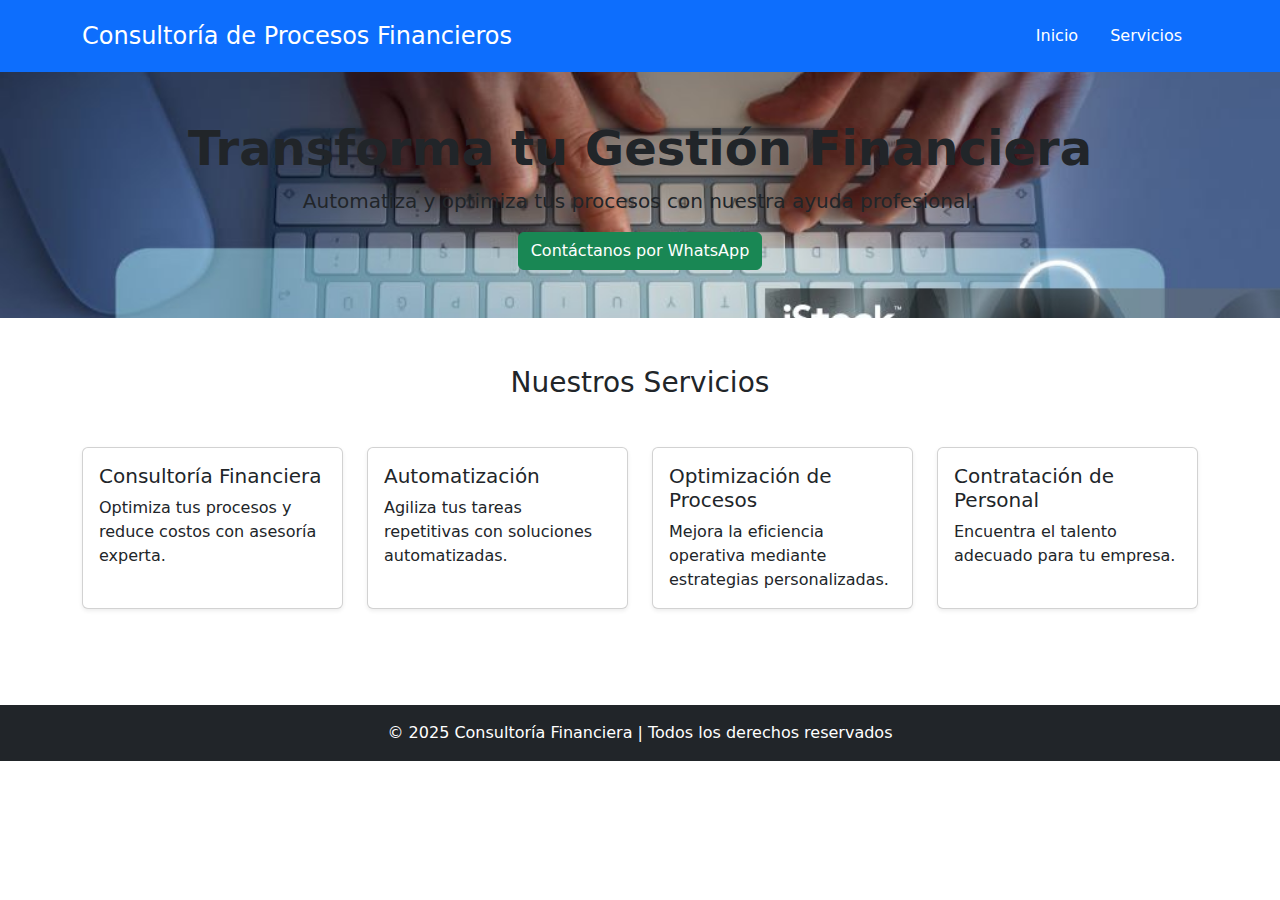
<file: Index.html>
<!-- 
CONSULTORÍA FINANCIERA Y AUTOMATIZACIÓN
-->

<!DOCTYPE html>
<html lang="es">
<head>
  <meta charset="UTF-8">
  <meta name="viewport" content="width=device-width, initial-scale=1.0">
  <title>Consultoría Financiera y Automatización </title>
  <link rel="stylesheet" href="./css/style.css">
  <link href="https://cdn.jsdelivr.net/npm/bootstrap@5.3.3/dist/css/bootstrap.min.css" rel="stylesheet">
</head>
<body>

  <!-- Header -->
  <header class="bg-primary text-white p-3 shadow">
    <div class="container d-flex justify-content-between align-items-center">
      <h1 class="h4 m-0">Consultoría de Procesos Financieros</h1>
      <nav>
        <ul class="nav">
          <li class="nav-item"><a href="index.html" class="nav-link text-white">Inicio</a></li>
          <li class="nav-item"><a href="./Page/servicios.html" class="nav-link text-white">Servicios</a></li>
        </ul>
      </nav>
    </div>
  </header>

  <!-- Hero Section -->
  <section class="text-center py-5 bg-light hero-section" style="background-image: url('img/Banner.jpg'); background-size: cover; background-position: center;">
    <div class="container">
      <h2 class="display-5 fw-bold">Transforma tu Gestión Financiera</h2>
      <p class="lead">Automatiza y optimiza tus procesos con nuestra ayuda profesional.</p>
      <a href="https://wa.me/3023241580?text=Hola,%20estoy%20interesado%20en%20más%20información%20sobre%20consultoría%20financiera%20y%20automatización." class="btn btn-success">
        Contáctanos por WhatsApp
      </a>
    </div>
  </section>

  <!-- Servicios Destacados -->
  <section class="py-5">
    <div class="container">
      <h3 class="text-center mb-5">Nuestros Servicios</h3>
      <div class="row g-4">
        <div class="col-md-6 col-lg-3">
          <div class="card h-100 shadow-sm">
            <div class="card-body">
              <h5 class="card-title">Consultoría Financiera</h5>
              <p class="card-text">Optimiza tus procesos y reduce costos con asesoría experta.</p>
            </div>
          </div>
        </div>

        <div class="col-md-6 col-lg-3">
          <div class="card h-100 shadow-sm">
            <div class="card-body">
              <h5 class="card-title">Automatización</h5>
              <p class="card-text">Agiliza tus tareas repetitivas con soluciones automatizadas.</p>
            </div>
          </div>
        </div>

        <div class="col-md-6 col-lg-3">
          <div class="card h-100 shadow-sm">
            <div class="card-body">
              <h5 class="card-title">Optimización de Procesos</h5>
              <p class="card-text">Mejora la eficiencia operativa mediante estrategias personalizadas.</p>
            </div>
          </div>
        </div>

        <div class="col-md-6 col-lg-3">
          <div class="card h-100 shadow-sm">
            <div class="card-body">
              <h5 class="card-title">Contratación de Personal</h5>
              <p class="card-text">Encuentra el talento adecuado para tu empresa.</p>
            </div>
          </div>
        </div>

      </div>
    </div>
  </section>

  <!-- Footer -->
  <footer class="bg-dark text-white text-center py-3 mt-5">
    <p class="mb-0">&copy; 2025 Consultoría Financiera | Todos los derechos reservados</p>
  </footer>

  <!-- Enlaces de Bootstrap JS y Popper.js -->
  <script src="https://cdn.jsdelivr.net/npm/@popperjs/core@2.11.6/dist/umd/popper.min.js"></script>
  <script src="https://cdn.jsdelivr.net/npm/bootstrap@5.3.3/dist/js/bootstrap.min.js"></script>
</body>
</html>
</file>
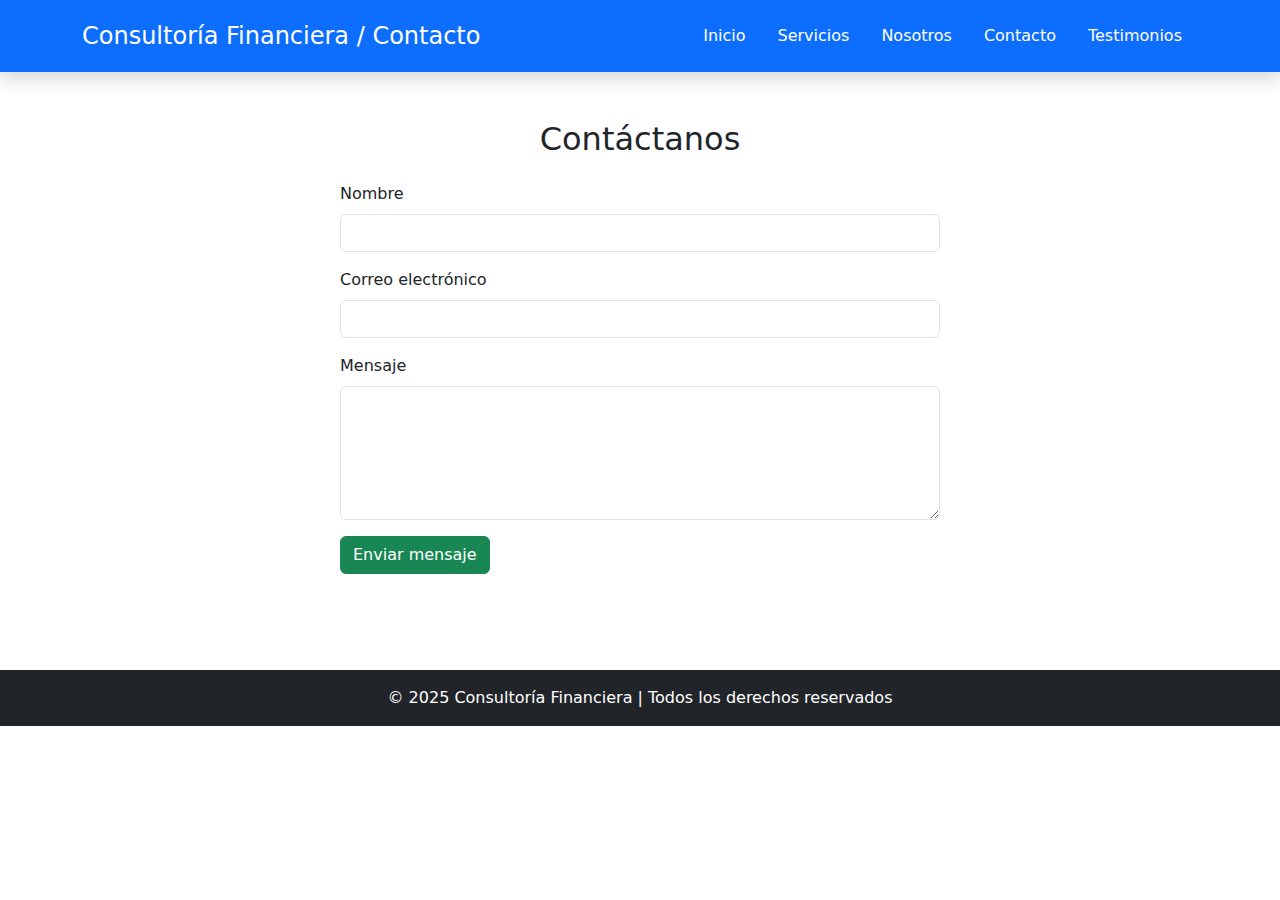
<file: Page/contacto.html>
<!DOCTYPE html>
<html lang="es">
<head>
  <meta charset="UTF-8">
  <meta name="viewport" content="width=device-width, initial-scale=1.0">
  <title>Contacto - Consultoría Financiera</title>
  <link rel="stylesheet" href="../css/main.css">
  <link href="https://cdn.jsdelivr.net/npm/bootstrap@5.3.3/dist/css/bootstrap.min.css" rel="stylesheet">
</head>
<body>
  <header class="bg-primary text-white p-3 shadow">
    <div class="container d-flex justify-content-between align-items-center">
      <h1 class="h4 m-0">Consultoría Financiera / Contacto</h1>
      <nav>
        <ul class="nav">
            <li class="nav-item"><a href="../index.html" class="nav-link text-white">Inicio</a></li>
            <li class="nav-item"><a href="../Page/servicios.html" class="nav-link text-white">Servicios</a></li>
            <li class="nav-item"><a href="../Page/nosotros.html" class="nav-link text-white">Nosotros</a></li>
            <li class="nav-item"><a href="contacto.html" class="nav-link text-white">Contacto</a></li>
            <li class="nav-item"><a href="../Page/testimonios.html" class="nav-link text-white">Testimonios</a></li>
        </ul>
      </nav>
    </div>
  </header>

  <section class="py-5">
    <div class="container">
      <h2 class="text-center mb-4">Contáctanos</h2>
      <form class="mx-auto" style="max-width: 600px;">
        <div class="mb-3">
          <label for="nombre" class="form-label">Nombre</label>
          <input type="text" class="form-control" id="nombre" required>
        </div>
        <div class="mb-3">
          <label for="correo" class="form-label">Correo electrónico</label>
          <input type="email" class="form-control" id="correo" required>
        </div>
        <div class="mb-3">
          <label for="mensaje" class="form-label">Mensaje</label>
          <textarea class="form-control" id="mensaje" rows="5" required></textarea>
        </div>
        <button type="submit" class="btn btn-success">Enviar mensaje</button>
      </form>
    </div>
  </section>

  <footer class="bg-dark text-white text-center py-3 mt-5">
    <p class="mb-0">&copy; 2025 Consultoría Financiera | Todos los derechos reservados</p>
  </footer>
</body>
</html>
</file>
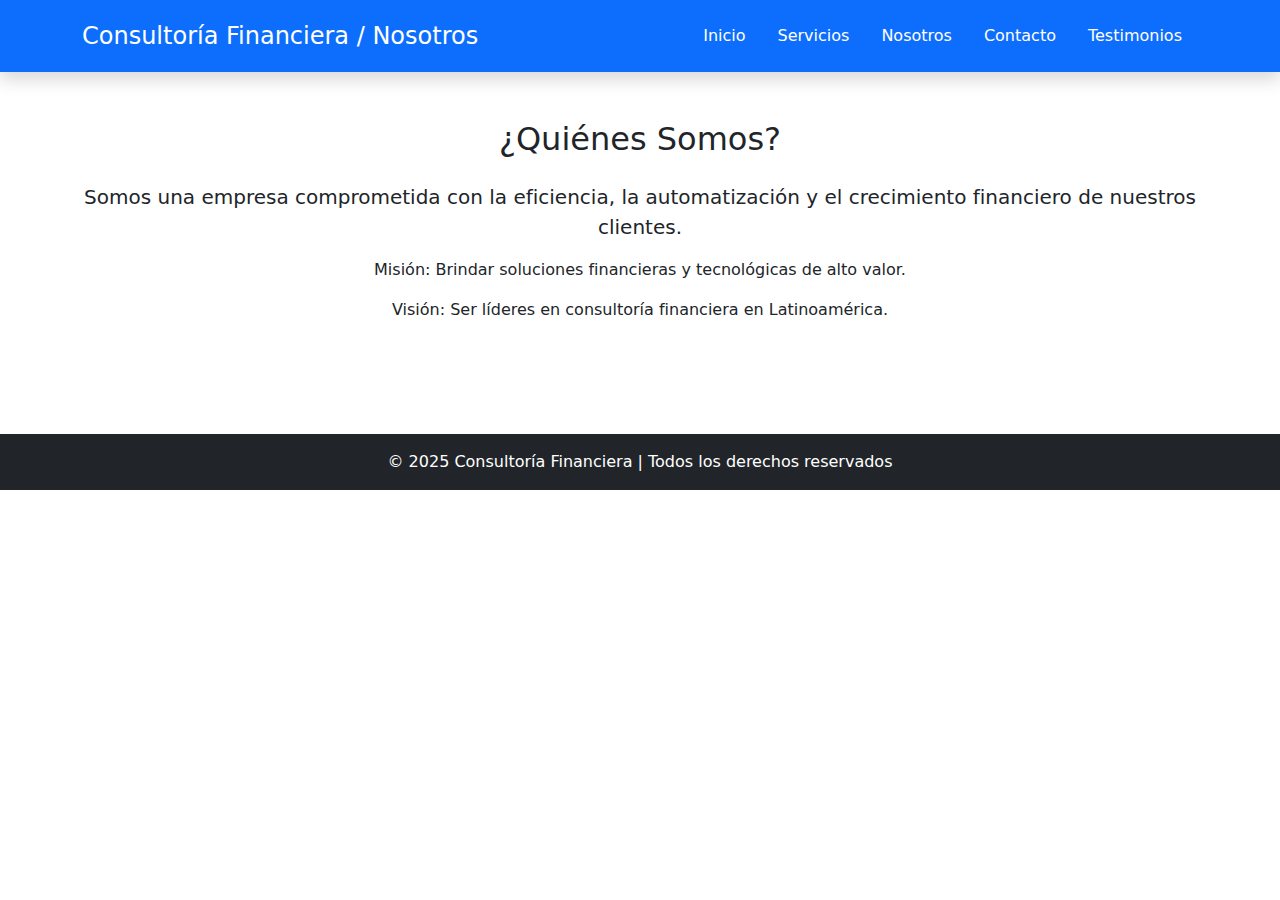
<file: Page/nosotros.html>
<!DOCTYPE html>
<html lang="es">
<head>
  <meta charset="UTF-8">
  <meta name="viewport" content="width=device-width, initial-scale=1.0">
  <title>Nosotros - Consultoría Financiera</title>
  <link rel="stylesheet" href="../css/main.css">
  <link href="https://cdn.jsdelivr.net/npm/bootstrap@5.3.3/dist/css/bootstrap.min.css" rel="stylesheet">
</head>
<body>
  <header class="bg-primary text-white p-3 shadow">
    <div class="container d-flex justify-content-between align-items-center">
      <h1 class="h4 m-0">Consultoría Financiera / Nosotros</h1>
      <nav>
        <ul class="nav">
            <li class="nav-item"><a href="../index.html" class="nav-link text-white">Inicio</a></li>
            <li class="nav-item"><a href="../Page/servicios.html" class="nav-link text-white">Servicios</a></li>
            <li class="nav-item"><a href="nosotros.html" class="nav-link text-white">Nosotros</a></li>
            <li class="nav-item"><a href="../Page/contacto.html" class="nav-link text-white">Contacto</a></li>
            <li class="nav-item"><a href="../Page/testimonios.html" class="nav-link text-white">Testimonios</a></li>
        </ul>
      </nav>
    </div>
  </header>

  <section class="py-5">
    <div class="container text-center">
      <h2 class="mb-4">¿Quiénes Somos?</h2>
      <p class="lead">Somos una empresa comprometida con la eficiencia, la automatización y el crecimiento financiero de nuestros clientes.</p>
      <p>Misión: Brindar soluciones financieras y tecnológicas de alto valor.</p>
      <p>Visión: Ser líderes en consultoría financiera en Latinoamérica.</p>
    </div>
  </section>

  <footer class="bg-dark text-white text-center py-3 mt-5">
    <p class="mb-0">&copy; 2025 Consultoría Financiera | Todos los derechos reservados</p>
  </footer>
</body>
</html>
</file>
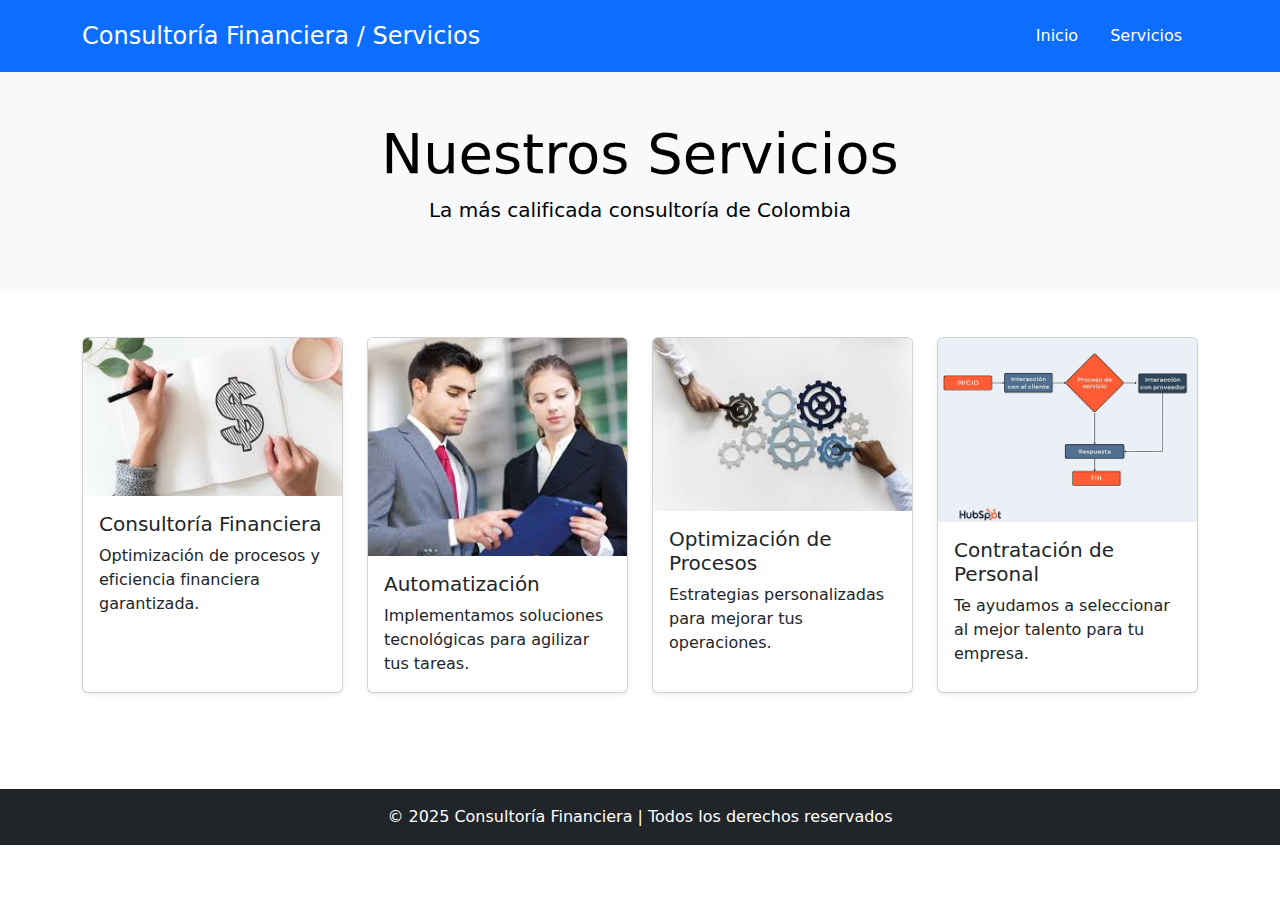
<file: Page/servicios.html>
<!-- 
CONSULTORÍA FINANCIERA Y AUTOMATIZACIÓN - Página de Servicios
-->

<!DOCTYPE html>
<html lang="es">
<head>
  <meta charset="UTF-8">
  <meta name="viewport" content="width=device-width, initial-scale=1.0">
  <title>Servicios - Consultoría Financiera</title>
  <link rel="stylesheet" href="../css/style.css">
  <link href="https://cdn.jsdelivr.net/npm/bootstrap@5.3.3/dist/css/bootstrap.min.css" rel="stylesheet">
</head>
<body>

  <!-- Header -->
  <header class="bg-primary text-white p-3 shadow">
    <div class="container d-flex justify-content-between align-items-center">
      <h1 class="h4 m-0">Consultoría Financiera / Servicios</h1>
      <nav>
        <ul class="nav">
          <li class="nav-item"><a href="../index.html" class="nav-link text-white">Inicio</a></li>
          <li class="nav-item"><a href="servicios.html" class="nav-link text-white">Servicios</a></li>
        </ul>
      </nav>
    </div>
  </header>

  <!-- Banner -->
  <section class="text-center bg-light text-black py-5"  >
    <h2 class="display-4">Nuestros Servicios</h2>
    <p class="lead">La más calificada consultoría de Colombia</p>
  </section>

  <!-- Servicios con imágenes -->
  <section class="py-5">
    <div class="container">
      <div class="row g-4">

        <div class="col-md-6 col-lg-3">
          <div class="card h-100 shadow-sm">
            <img src="../img/images (1).jpg" class="card-img-top" alt="Consultoría Financiera">
            <div class="card-body">
              <h5 class="card-title">Consultoría Financiera</h5>
              <p class="card-text">Optimización de procesos y eficiencia financiera garantizada.</p>
            </div>
          </div>
        </div>

        <div class="col-md-6 col-lg-3">
          <div class="card h-100 shadow-sm">
            <img src="../img/images (2).jpg" class="card-img-top" alt="Automatización">
            <div class="card-body">
              <h5 class="card-title">Automatización</h5>
              <p class="card-text">Implementamos soluciones tecnológicas para agilizar tus tareas.</p>
            </div>
          </div>
        </div>

        <div class="col-md-6 col-lg-3">
          <div class="card h-100 shadow-sm">
            <img src="../img/images.jpg" class="card-img-top" alt="Optimización">
            <div class="card-body">
              <h5 class="card-title">Optimización de Procesos</h5>
              <p class="card-text">Estrategias personalizadas para mejorar tus operaciones.</p>
            </div>
          </div>
        </div>

        <div class="col-md-6 col-lg-3">
          <div class="card h-100 shadow-sm">
            <img src="../img/images.png" class="card-img-top" alt="Contratación">
            <div class="card-body">
              <h5 class="card-title">Contratación de Personal</h5>
              <p class="card-text">Te ayudamos a seleccionar al mejor talento para tu empresa.</p>
            </div>
          </div>
        </div>

      </div>
    </div>
  </section>

  <!-- Footer -->
  <footer class="bg-dark text-white text-center py-3 mt-5">
    <p class="mb-0">&copy; 2025 Consultoría Financiera | Todos los derechos reservados</p>
  </footer>

  <!-- Enlaces de Bootstrap JS y Popper.js -->
  <script src="https://cdn.jsdelivr.net/npm/@popperjs/core@2.11.6/dist/umd/popper.min.js"></script>
  <script src="https://cdn.jsdelivr.net/npm/bootstrap@5.3.3/dist/js/bootstrap.min.js"></script>

</body>
</html>
</file>
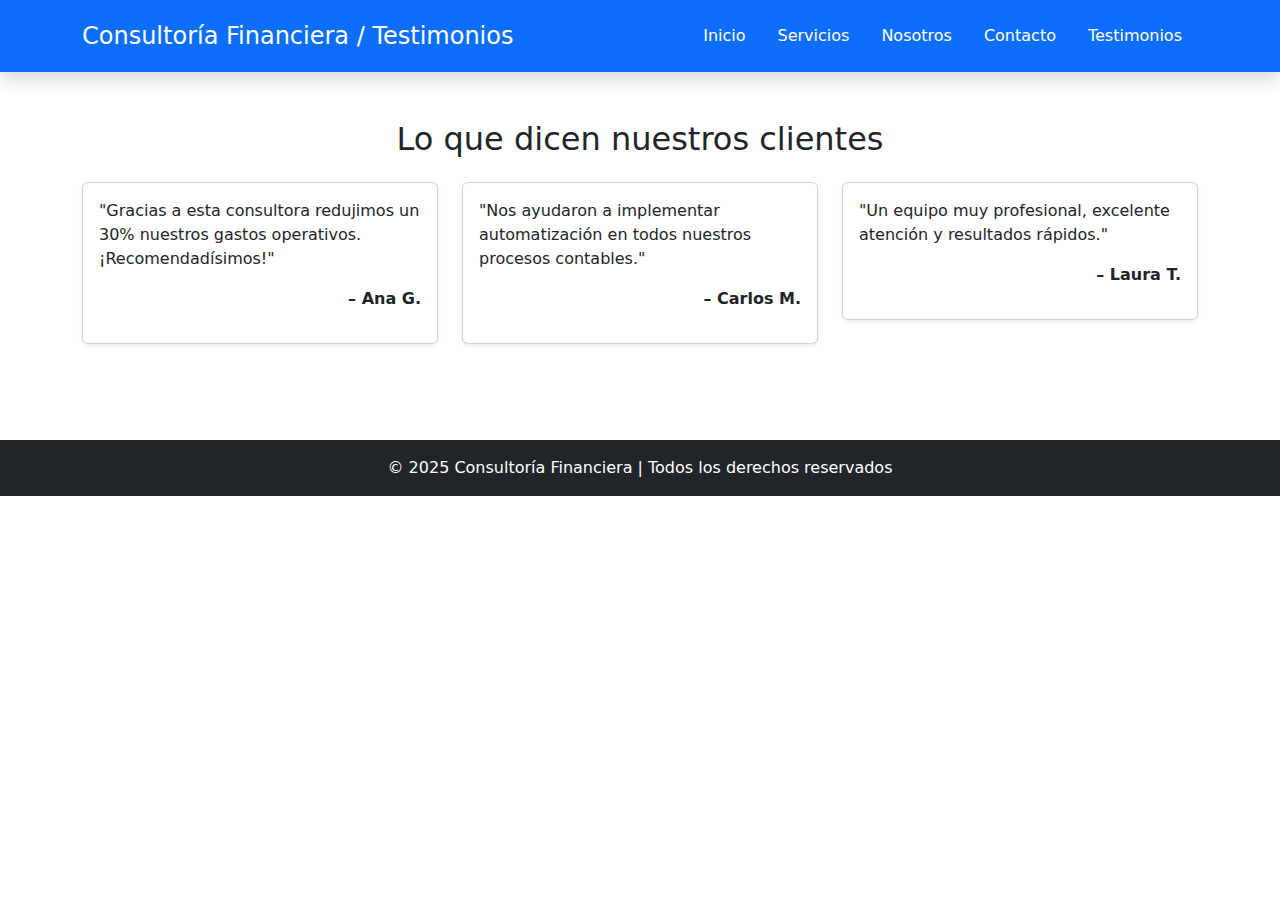
<file: Page/testimonios.html>
<!DOCTYPE html>
<html lang="es">
<head>
  <meta charset="UTF-8">
  <meta name="viewport" content="width=device-width, initial-scale=1.0">
  <title>Testimonios - Consultoría Financiera</title>
  <link rel="stylesheet" href="../css/main.css">
  <link href="https://cdn.jsdelivr.net/npm/bootstrap@5.3.3/dist/css/bootstrap.min.css" rel="stylesheet">
</head>
<body>
  <header class="bg-primary text-white p-3 shadow">
    <div class="container d-flex justify-content-between align-items-center">
      <h1 class="h4 m-0">Consultoría Financiera / Testimonios</h1>
      <nav>
        <ul class="nav">
            <li class="nav-item"><a href="../index.html" class="nav-link text-white">Inicio</a></li>
            <li class="nav-item"><a href="../Page/servicios.html" class="nav-link text-white">Servicios</a></li>
            <li class="nav-item"><a href="../Page/nosotros.html" class="nav-link text-white">Nosotros</a></li>
            <li class="nav-item"><a href="../Page/contacto.html" class="nav-link text-white">Contacto</a></li>
            <li class="nav-item"><a href="testimonios.html" class="nav-link text-white">Testimonios</a></li>
        </ul>
      </nav>
    </div>
  </header>

  <section class="py-5">
    <div class="container">
      <h2 class="text-center mb-4">Lo que dicen nuestros clientes</h2>
      <div class="row g-4">
        <div class="col-md-4">
          <div class="card p-3 shadow-sm">
            <p>"Gracias a esta consultora redujimos un 30% nuestros gastos operativos. ¡Recomendadísimos!"</p>
            <p class="text-end fw-bold">– Ana G.</p>
          </div>
        </div>
        <div class="col-md-4">
          <div class="card p-3 shadow-sm">
            <p>"Nos ayudaron a implementar automatización en todos nuestros procesos contables."</p>
            <p class="text-end fw-bold">– Carlos M.</p>
          </div>
        </div>
        <div class="col-md-4">
          <div class="card p-3 shadow-sm">
            <p>"Un equipo muy profesional, excelente atención y resultados rápidos."</p>
            <p class="text-end fw-bold">– Laura T.</p>
          </div>
        </div>
      </div>
    </div>
  </section>

  <footer class="bg-dark text-white text-center py-3 mt-5">
    <p class="mb-0">&copy; 2025 Consultoría Financiera | Todos los derechos reservados</p>
  </footer>
</body>
</html>
</file>
<file: css/style.css>
/* Colores para reciclar en el código */
:root {
  /* Colores Pastel */
  --pastel-blue: #a3c8f7; /* Azul pastel */
  --pastel-lavender: #e0c8f1; /* Lavanda pastel */
  --pastel-peach: #f8d1b1; /* Durazno pastel */
  --pastel-green: #a8e0b1; /* Verde pastel */
  --pastel-coral: #f7a3a1; /* Coral pastel */
  --pastel-mint: #a3f7d1; /* Menta pastel */
  --dark-gray: #2f3640; /* Gris oscuro */
  --charcoal: #333333; /* Carbón */
}

/* General */
body {
  font-family: Arial, Helvetica, sans-serif, sans-serif;
  margin: 0;
  padding: 0;
}

/* Navbar */
header {
  background-color: var(--pastel-blue);
  padding: 1rem;
  box-shadow: 0 2px 4px black;
}

.navbar {
  display: flex;
  justify-content: space-between;
  align-items: right;
}

.navbar .navbar-marca {
  font-size: 1.5rem;
  font-weight: bold;
  color: black;
  text-decoration: none;
}

.navbar ul {
  list-style: none;
  padding: 0;
  margin: 0;
  text-align: right;
}

.navbar ul li {
  display: inline;
  margin-left: 20px;
}

.navbar ul li a {
  color: black;
  text-decoration: none;
  font-size: 1rem;
}

.navbar ul li a:hover {
  color: var(--pastel-blue);
}

/* Datos Section (Común para ambas páginas) */
.Datos-section {
  background-color: #3f4f5f;
  background-image: url(img/Banner.jpg);
  background-size: cover;
  background-position: center;
  padding: 100px 20px;
  text-align: center;
}

.Datos-section h1 {
  font-size: 3rem;
  margin-bottom: 20px;
  color: #fff;
}

.Datos-section p {
  font-size: 1.25rem;
  margin-bottom: 30px;
  color: #fff;
}

.Datos-section .btn {
  background-color: var(--pastel-mint);
  color: black;
  padding: 10px 20px;
  font-size: 1rem;
  border: none;
  border-radius: 5px;
  text-decoration: none;
  transition: background-color 0.3s ease, color 0.3s ease;
}

.Datos-section .btn:hover {
  background-color: var(--dark-gray);
  color: #fff;
}

/* Servicios Section */
.Servicios-section {
  padding: 50px 20px;
  background-color: white;
}

.Servicios-section h2 {
  font-size: 2.5rem;
  font-weight: bold;
  text-align: center;
  margin-bottom: 50px;
}

.Servicios-tarjeta {
  border: 1px solid white;
  border-radius: 8px;
  box-shadow: 0 4px 8px rgba(0, 0, 0, 0.1);
  padding: 20px;
  text-align: center;
  margin-bottom: 30px;
  width: 30%;
  transition: transform 0.3s ease, box-shadow 0.3s ease;
}

.Servicios-tarjeta:hover {
  transform: translateY(-10px); /* Mueve la tarjeta hacia arriba */
  box-shadow: 0 8px 16px rgba(0, 0, 0, 0.2); /* Agrega una sombra más profunda */
}

.Servicios-tarjeta h3 {
  font-size: 1.6rem;
}

.Servicios-tarjeta p {
  font-size: 1rem;
  color: var(--charcoal);
}

.Servicios-container {
  display: flex;
  justify-content: space-around;
  flex-wrap: wrap;
}

.Servicios-tarjeta:nth-child(1) {
  background-color: var(--pastel-coral);
}

.Servicios-tarjeta:nth-child(2) {
  background-color: var(--pastel-lavender);
}

.Servicios-tarjeta:nth-child(3) {
  background-color: var(--pastel-peach);
}

.Servicios-tarjeta:nth-child(4) {
  background-color: var(--pastel-green);
}

/* Estilos para los botones en las tarjetas */
.Servicios-tarjeta .btn {
  background-color: var(--pastel-mint);
  color: black;
  padding: 10px 20px;
  font-size: 1rem;
  border: none;
  border-radius: 5px;
  transition: background-color 0.3s ease, color 0.3s ease;
}

.Servicios-tarjeta .btn:hover {
  background-color: var(--dark-gray);
  color: white;
}

/* Footer */
footer {
  background-color: var(--charcoal);
  padding: 20px 0;
  text-align: center;
  color: white;
}

/* Específicos de la página de Servicios */
.navbar .navbar-marca-servicios {
  font-size: 1.5rem;
  font-weight: bold;
  color: var(--dark-gray);
  text-decoration: none;
  background-color: white;
}

/* Ajustes para botones y efectos hover en general */
.btn:hover {
  background-color: var(--dark-gray);
  color: white;
  transition: background-color 0.3s ease, color 0.3s ease;
}

/* Efectos de hover de las tarjetas */
.Servicios-tarjeta:hover {
  transform: translateY(-10px); /* Efecto de levantar las tarjetas */
  box-shadow: 0 8px 16px rgba(0, 0, 0, 0.2); /* Sombra más profunda */
}
/* Efectos de Hover en las tarjetas */
.card {
  transition: transform 0.3s ease, box-shadow 0.3s ease; /* Suaviza el cambio */
}

.card:hover {
  transform: translateY(-10px); /* Eleva la tarjeta al hacer hover */
  box-shadow: 0 8px 16px rgba(0, 0, 0, 0.2); /* Sombra más profunda al pasar el mouse */
}
</file>
<file: css/main.css>
// ================================
// VARIABLES
// ================================
:root {
    --pastel-blue: #a3c8f7;
    --pastel-lavender: #e0c8f1;
    --pastel-peach: #f8d1b1;
    --pastel-green: #a8e0b1;
    --pastel-coral: #f7a3a1;
    --pastel-mint: #a3f7d1;
    --dark-gray: #2f3640;
    --charcoal: #333333;
  }
  
  // ================================
  // BASE
  // ================================
  body {
    font-family: Arial, Helvetica, sans-serif;
    margin: 0;
    padding: 0;
  }
  
  // ================================
  // HEADER / NAVBAR
  // ================================
  header {
    background-color: var(--pastel-blue);
    padding: 1rem;
    box-shadow: 0 2px 4px black;
  
    nav {
      ul {
        list-style: none;
        display: flex;
        gap: 1rem;
        padding: 0;
        margin: 0;
  
        li {
          a {
            color: white;
            text-decoration: none;
  
            &:hover {
              color: var(--dark-gray);
            }
          }
        }
      }
    }
  }
  
  // ================================
  // HERO / DATOS SECTION
  // ================================
  .Datos-section {
    background-color: #3f4f5f;
    background-image: url('../img/Banner.jpg');
    background-size: cover;
    background-position: center;
    padding: 100px 20px;
    text-align: center;
  
    h1 {
      font-size: 3rem;
      margin-bottom: 20px;
      color: #fff;
    }
  
    p {
      font-size: 1.25rem;
      margin-bottom: 30px;
      color: #fff;
    }
  
    .btn {
      background-color: var(--pastel-mint);
      color: black;
      padding: 10px 20px;
      font-size: 1rem;
      border: none;
      border-radius: 5px;
      text-decoration: none;
  
      &:hover {
        background-color: var(--dark-gray);
        color: #fff;
      }
    }
  }
  
  // ================================
  // SERVICIOS SECTION
  // ================================
  .Servicios-section {
    padding: 50px 20px;
    background-color: white;
  
    h2 {
      font-size: 2.5rem;
      font-weight: bold;
      text-align: center;
      margin-bottom: 50px;
    }
  
    .Servicios-container {
      display: flex;
      justify-content: space-around;
      flex-wrap: wrap;
    }
  
    .Servicios-tarjeta {
      border: 1px solid white;
      border-radius: 8px;
      box-shadow: 0 4px 8px rgba(0, 0, 0, 0.1);
      padding: 20px;
      text-align: center;
      margin-bottom: 30px;
      width: 30%;
      transition: transform 0.3s ease, box-shadow 0.3s ease;
  
      &:hover {
        transform: translateY(-10px);
        box-shadow: 0 8px 16px rgba(0, 0, 0, 0.2);
      }
  
      &:nth-child(1) { background-color: var(--pastel-coral); }
      &:nth-child(2) { background-color: var(--pastel-lavender); }
      &:nth-child(3) { background-color: var(--pastel-peach); }
      &:nth-child(4) { background-color: var(--pastel-green); }
  
      h3 {
        font-size: 1.6rem;
      }
  
      p {
        font-size: 1rem;
        color: var(--charcoal);
      }
  
      .btn {
        background-color: var(--pastel-mint);
        color: black;
        padding: 10px 20px;
        font-size: 1rem;
        border: none;
        border-radius: 5px;
  
        &:hover {
          background-color: var(--dark-gray);
          color: white;
        }
      }
    }
  }
  
  // ================================
  // BOTONES
  // ================================
  .btn {
    transition: background-color 0.3s ease, color 0.3s ease;
  
    &:hover {
      background-color: var(--dark-gray);
      color: white;
    }
  }
  
  // ================================
  // CARDS
  // ================================
  .card {
    transition: transform 0.3s ease, box-shadow 0.3s ease;
  
    &:hover {
      transform: translateY(-10px);
      box-shadow: 0 8px 16px rgba(0, 0, 0, 0.2);
    }
  }
  
  // ================================
  // FOOTER
  // ================================
  footer {
    background-color: var(--charcoal);
    color: white;
    padding: 20px 0;
    text-align: center;
  }
  

  @keyframes slide-in {
    0% {
      opacity: 0;
      transform: translateY(-20px);
    }
    100% {
      opacity: 1;
      transform: translateY(0);
    }
  }
  
  .animate-slide-in {
    animation: slide-in 1s ease-out forwards;
  }
</file>
